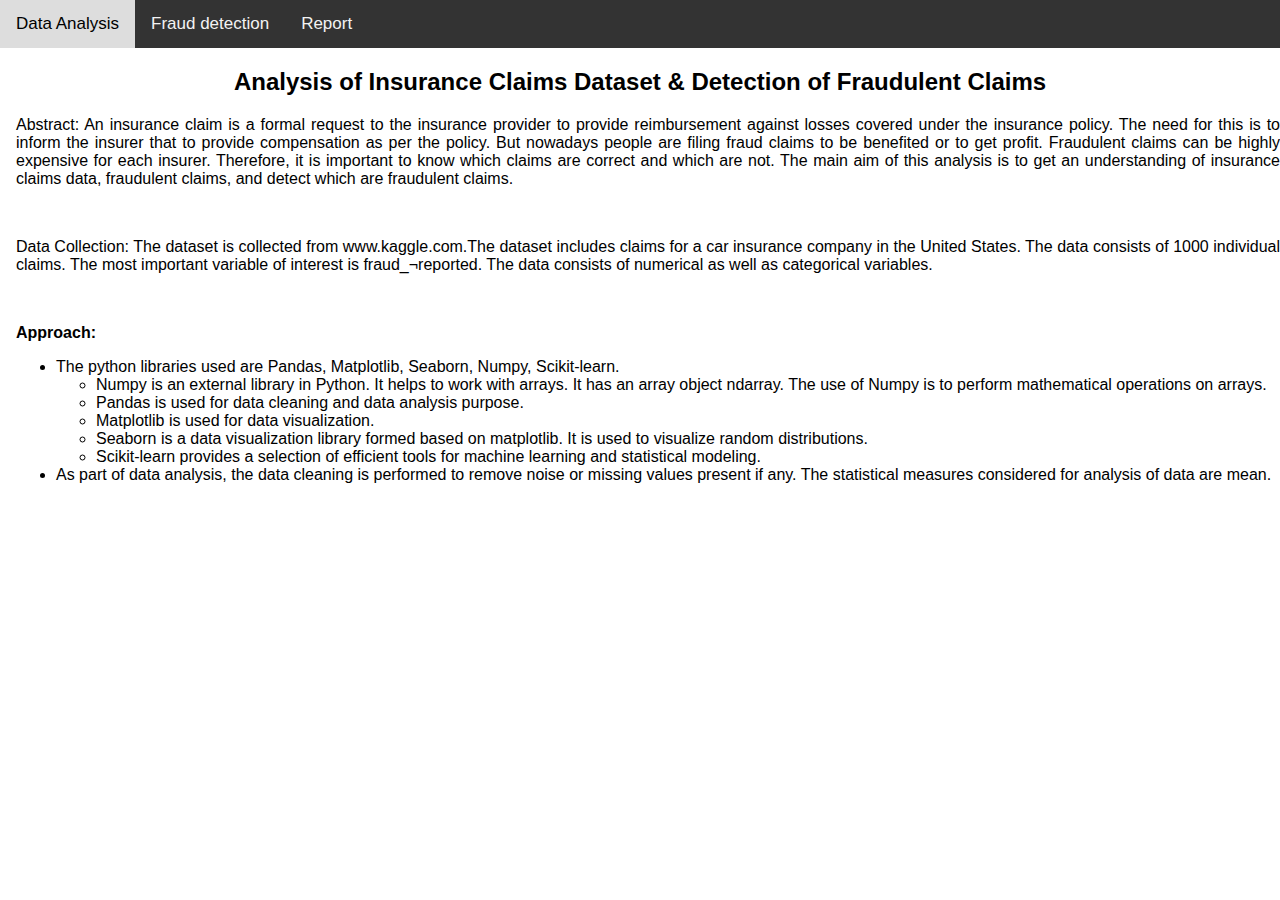
<file: Final_project/templates/final_project.html>
<!DOCTYPE html>
<html lang="en">
<head>
    <meta charset="UTF-8">
    <meta name="viewport" content="width=device-width, initial-scale=1.0">
    <meta http-equiv="X-UA-Compatible" content="ie=edge">
    <title>Index Page</title>

<link rel="stylesheet" href="https://cdnjs.cloudflare.com/ajax/libs/font-awesome/4.7.0/css/font-awesome.min.css">
<style>
body {
  margin: 0;
  font-family: Arial, Helvetica, sans-serif;
}

.topnav {
  overflow: hidden;
  background-color: #333;
}

.topnav a {
  float: left;
  display: block;
  color: #f2f2f2;
  text-align: center;
  padding: 14px 16px;
  text-decoration: none;
  font-size: 17px;
}

.topnav a:hover {
  background-color: #ddd;
  color: black;
}

.topnav a.active {
  background-color: #04AA6D;
  color: white;
}

.topnav .icon {
  display: none;
}

@media screen and (max-width: 600px) {
  .topnav a:not(:first-child) {display: none;}
  .topnav a.icon {
    float: right;
    display: block;
  }
}
      html {
        font-family: sans-serif;
         text-align: justify;
          text-justify: inter-word;

      }

@media screen and (max-width: 600px) {
  .topnav.responsive {position: relative;}
  .topnav.responsive .icon {
    position: absolute;
    right: 0;
    top: 0;
  }
  .topnav.responsive a {
    float: none;
    display: block;
    text-align: left;
  }
}
</style>
</head>
<body>

<div class="topnav" id="myTopnav">

  <a href="http://127.0.0.1:5000/Data_Analysis">Data Analysis</a>
  <a href="http://127.0.0.1:5000/Fraud_detection">Fraud detection</a>
    <a href="http://127.0.0.1:5000/pdf">Report</a>

  <a href="javascript:void(0);" class="icon" onclick="myFunction()">
    <i class="fa fa-bars"></i>
  </a>
</div>
<center> <h2>Analysis of Insurance Claims Dataset & Detection of Fraudulent Claims</h2></center>
<div style="padding-left:16px">
<p>
    Abstract:
An insurance claim is a formal request to the insurance provider to provide reimbursement against losses covered under the insurance policy. The need for this is to inform the insurer that to provide compensation as per the policy. But nowadays people are filing fraud claims to be benefited or to get profit. Fraudulent claims can be highly expensive for each insurer. Therefore, it is important to know which claims are correct and which are not. The main aim of this analysis is to get an understanding of insurance claims data, fraudulent claims, and detect which are fraudulent claims.
</p>
    <br/>
    <p>
Data Collection:
The dataset is collected from www.kaggle.com.The dataset includes claims for a car insurance company in the United States. The data consists of 1000 individual claims. The most important variable of interest is fraud_¬reported. The data consists of numerical as well as categorical variables.
</p>
    </br>
    <p><b>Approach:</b>
        <ul>
    <li>The python libraries used are Pandas, Matplotlib, Seaborn, Numpy, Scikit-learn.
        <ul>
            <li>Numpy is an external library in Python. It helps to work with arrays. It has an array object ndarray. The use of Numpy is to perform mathematical operations on arrays.</li>
            <li>Pandas is used for data cleaning and data analysis purpose.</li>
            <li>Matplotlib is used for data visualization.</li>
            <li>Seaborn is a data visualization library formed based on matplotlib. It is used to visualize random distributions.</li>
<li>Scikit-learn provides a selection of efficient tools for machine learning and statistical modeling.</li>
            </ul>
<li>As part of data analysis, the data cleaning is performed to remove noise or missing values present if any.
    The statistical measures considered for analysis of data are mean.</li>
</ul>
    </p>

</div>

<script>
function myFunction() {
  var x = document.getElementById("myTopnav");
  if (x.className === "topnav") {
    x.className += " responsive";
  } else {
    x.className = "topnav";
  }
}
</script>

</body>
</html>
</file>
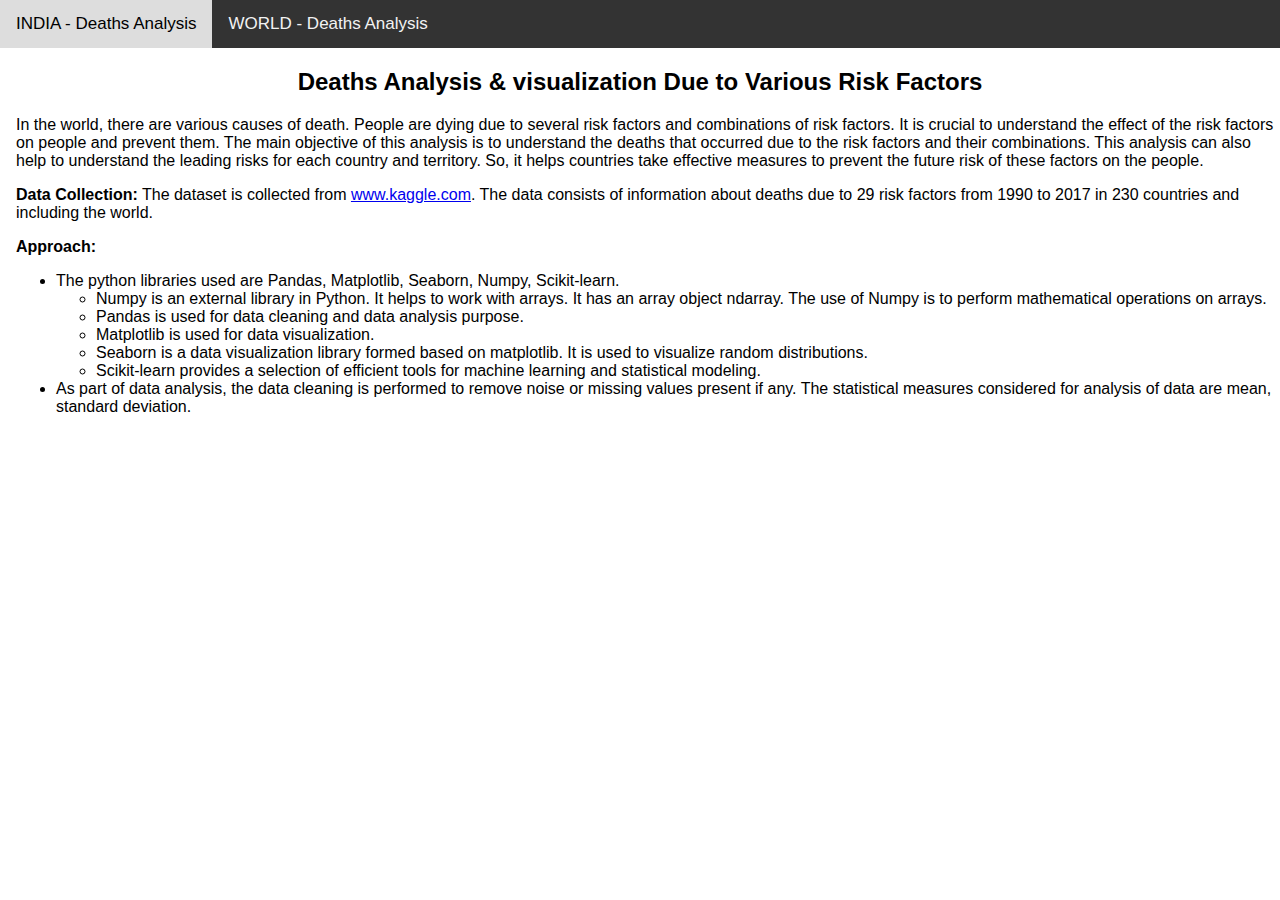
<file: project3/templates/project3.html>
<!DOCTYPE html>
<html lang="en">
<head>
    <meta charset="UTF-8">
    <meta name="viewport" content="width=device-width, initial-scale=1.0">
    <meta http-equiv="X-UA-Compatible" content="ie=edge">
    <title>Index Page</title>

<link rel="stylesheet" href="https://cdnjs.cloudflare.com/ajax/libs/font-awesome/4.7.0/css/font-awesome.min.css">
<style>
body {
  margin: 0;
  font-family: Arial, Helvetica, sans-serif;
}

.topnav {
  overflow: hidden;
  background-color: #333;
}

.topnav a {
  float: left;
  display: block;
  color: #f2f2f2;
  text-align: center;
  padding: 14px 16px;
  text-decoration: none;
  font-size: 17px;
}

.topnav a:hover {
  background-color: #ddd;
  color: black;
}

.topnav a.active {
  background-color: #04AA6D;
  color: white;
}

.topnav .icon {
  display: none;
}

@media screen and (max-width: 600px) {
  .topnav a:not(:first-child) {display: none;}
  .topnav a.icon {
    float: right;
    display: block;
  }
}

@media screen and (max-width: 600px) {
  .topnav.responsive {position: relative;}
  .topnav.responsive .icon {
    position: absolute;
    right: 0;
    top: 0;
  }
  .topnav.responsive a {
    float: none;
    display: block;
    text-align: left;
  }
}
</style>
</head>
<body>

<div class="topnav" id="myTopnav">

  <a href="http://127.0.0.1:5000/India">INDIA - Deaths Analysis</a>
  <a href="http://127.0.0.1:5000/world">WORLD - Deaths Analysis</a>

  <a href="javascript:void(0);" class="icon" onclick="myFunction()">
    <i class="fa fa-bars"></i>
  </a>
</div>
<center> <h2>Deaths Analysis & visualization Due to Various Risk Factors</h2></center>
<div style="padding-left:16px">

  <p>In the world, there are various causes of death. People are dying due to several risk factors and combinations of risk factors. It is crucial to understand the effect of the risk factors on people and prevent them. The main objective of this analysis is to understand the deaths that occurred due to the risk factors and their combinations.
This analysis can also help to understand the leading risks for each country and territory. So, it helps countries take effective measures to prevent the future risk of these factors on the people.
</p>
    <b>Data Collection:</b>
    The dataset is collected from <a href="https://www.kaggle.com/">www.kaggle.com</a>. The data consists of information about deaths due to 29 risk factors from 1990 to 2017 in 230 countries and including the world.
    </br>
    <p><b>Approach:</b>
        <ul>
    <li>The python libraries used are Pandas, Matplotlib, Seaborn, Numpy, Scikit-learn.
        <ul>
            <li>Numpy is an external library in Python. It helps to work with arrays. It has an array object ndarray. The use of Numpy is to perform mathematical operations on arrays.</li>
            <li>Pandas is used for data cleaning and data analysis purpose.</li>
            <li>Matplotlib is used for data visualization.</li>
            <li>Seaborn is a data visualization library formed based on matplotlib. It is used to visualize random distributions.</li>
<li>Scikit-learn provides a selection of efficient tools for machine learning and statistical modeling.</li>
            </ul>
<li>As part of data analysis, the data cleaning is performed to remove noise or missing values present if any.
    The statistical measures considered for analysis of data are mean, standard deviation.</li>
</ul>
    </p>

</div>

<script>
function myFunction() {
  var x = document.getElementById("myTopnav");
  if (x.className === "topnav") {
    x.className += " responsive";
  } else {
    x.className = "topnav";
  }
}
</script>

</body>
</html>
</file>
